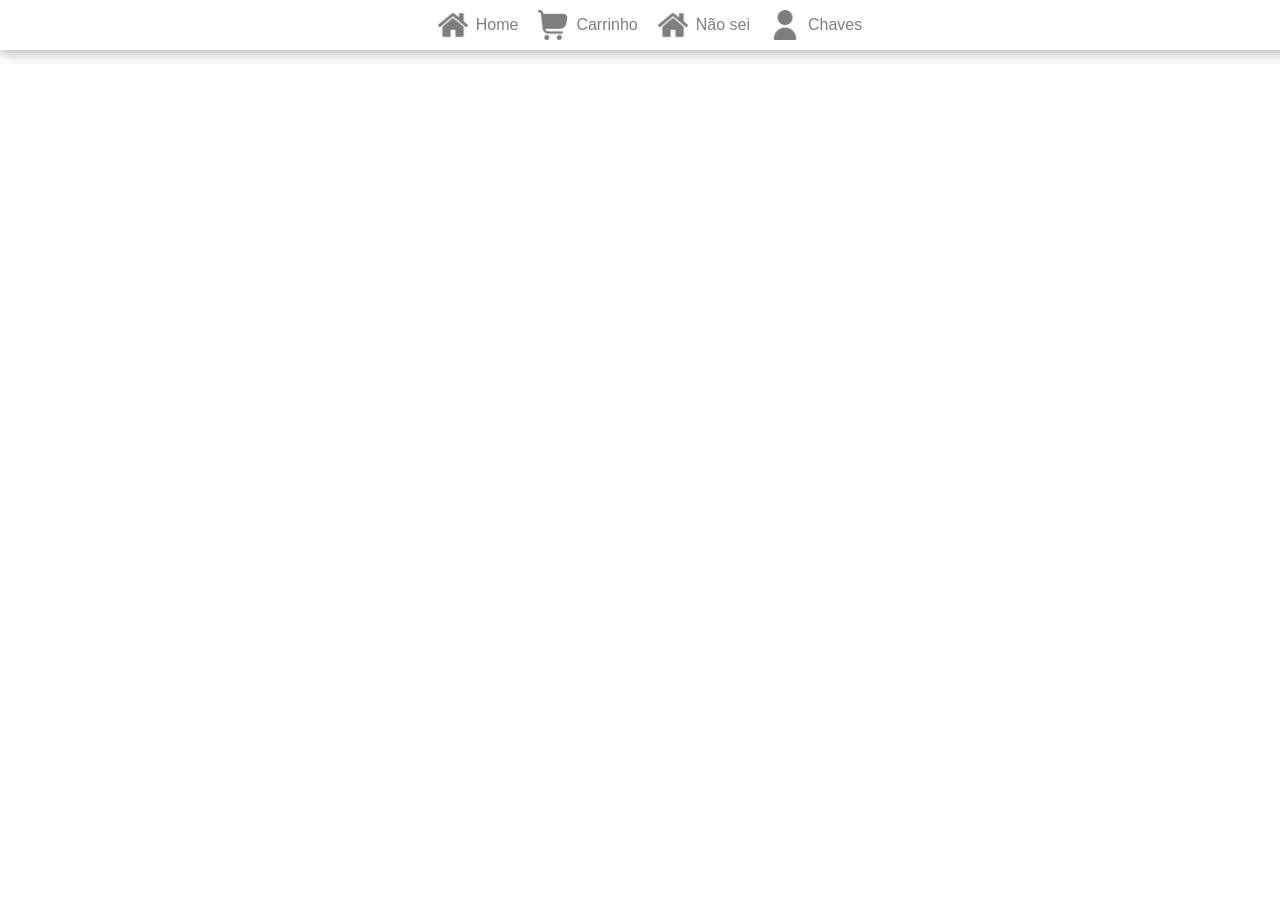
<file: SL04/Contact/index.html>
<!DOCTYPE html>
<html lang="en">
<head>
    <meta charset="UTF-8">
    <meta name="viewport" content="width=device-width, initial-scale=1.0">
    <link rel="stylesheet" href="style.css">
    <title>Contact</title>
</head>
<body>
    <nav>
       <a class="nav-item" href="../home">
        <img class="icons-nav" src="../assets/icons/home.png" alt="">
        <p>Home</p>
       </a>
       <a class="nav-item" href="../Institution">
        <img class="icons-nav" src="../assets/icons/shopping-cart.png" alt="">
        <p>Carrinho</p>
       </a>
        <a class="nav-item" href="../Products">
        <img class="icons-nav" src="../assets/icons/home.png" alt="">
        <p>Não sei</p>
       </a>
       </a>
        <a class="nav-item" href="../Contact">
        <img class="icons-nav" src="../assets/icons/user.png" alt="">
        <p>Chaves</p>
       </a>
    </nav>
    <div id="wrap-open" class="wrap-open" onclick="abrir()">
        <img src="../assets/icons/menu.png" alt="">
    </div>
    <div id="menu-mobile">
        <img onclick="fechar()" src="../assets/icons/logout.png" alt="fechar">
        <a href="../home/">Home</a>
        <a href="../Institution/">Carrinho</a>
        <a href="../Products/">Não sei</a>
        <a href="../Contact/">Chaves</a>
    </div>

    <script src="script.js"></script>
</body>
</html>
</file>
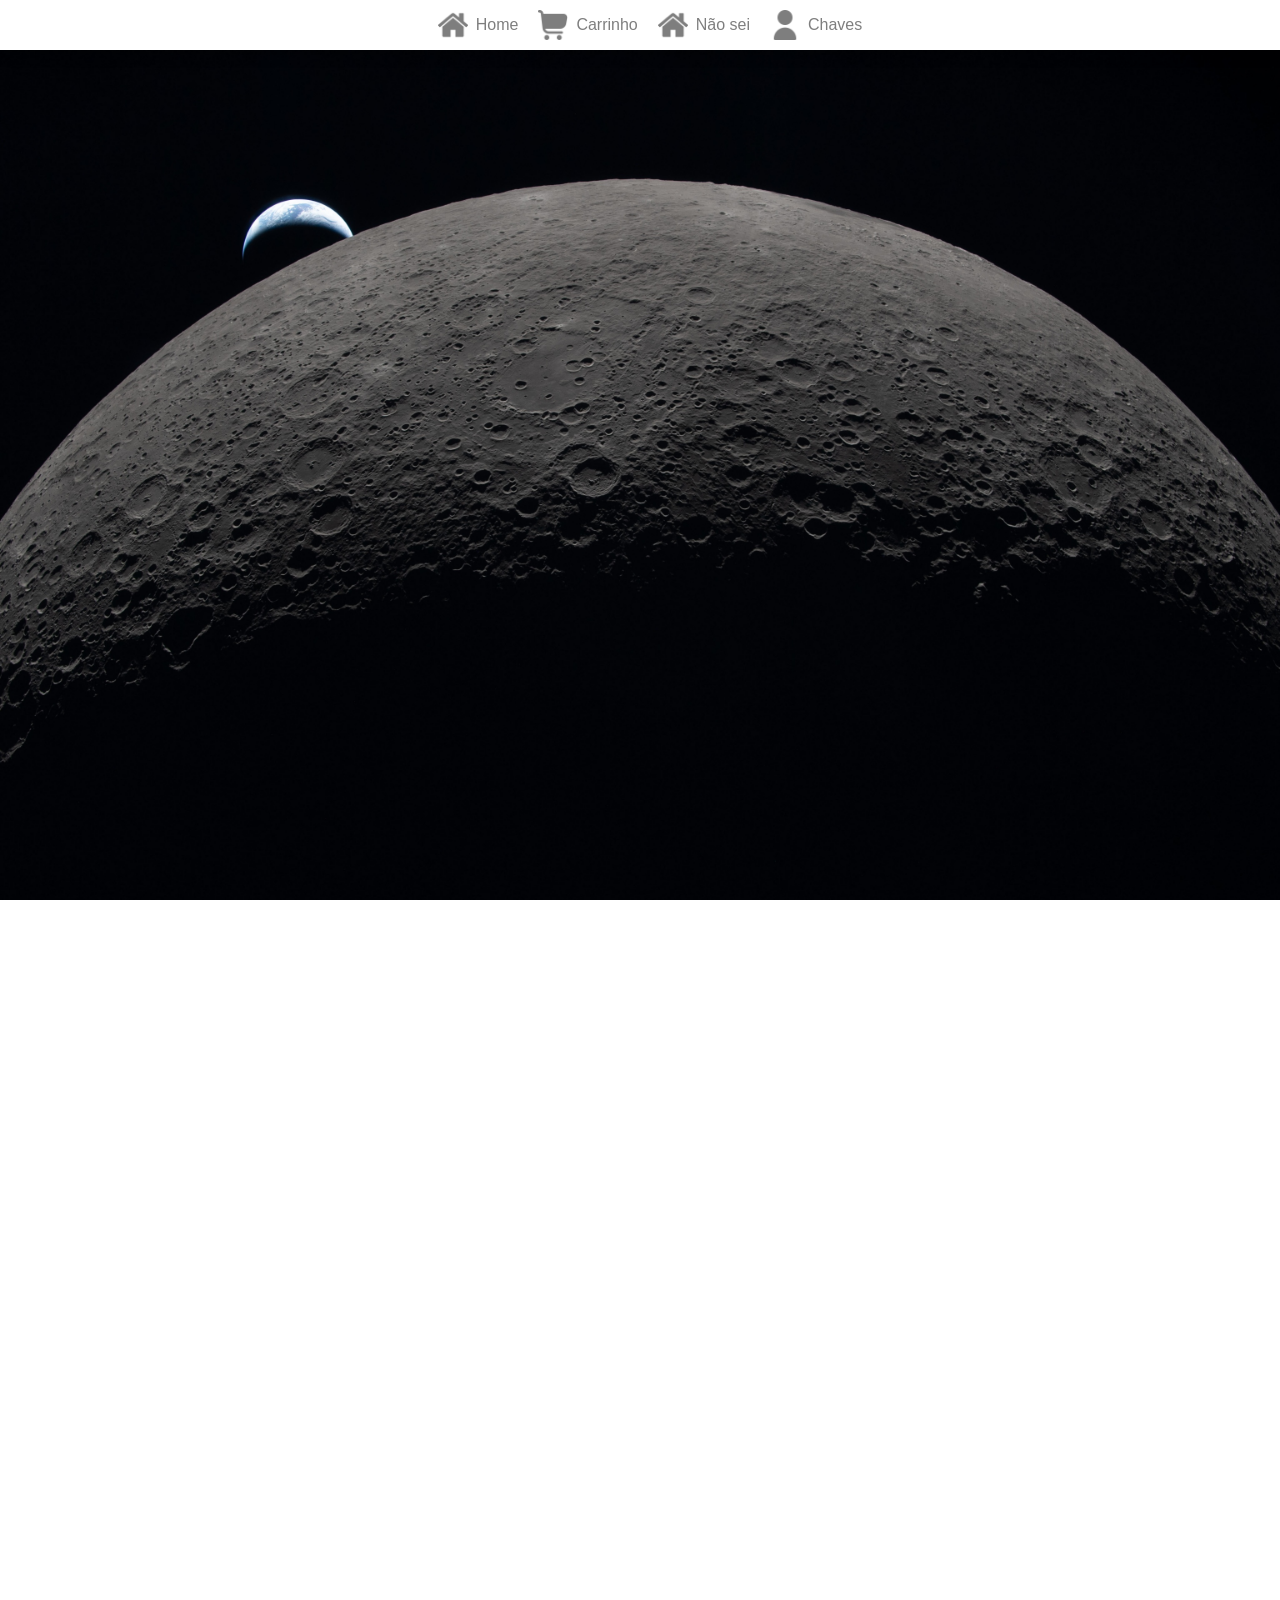
<file: SL04/home/index.html>
<!DOCTYPE html>
<html lang="en">
<head>
    <meta charset="UTF-8">
    <meta name="viewport" content="width=device-width, initial-scale=1.0">
    <title>Site institucional</title>
    <link rel="stylesheet" href="style.css">

</head>
<body>
    <nav>
       <a class="nav-item" href="../home">
        <img class="icons-nav" src="../assets/icons/home.png" alt="">
        <p>Home</p>
       </a>
       <a class="nav-item" href="../Institution">
        <img class="icons-nav" src="../assets/icons/shopping-cart.png" alt="">
        <p>Carrinho</p>
       </a>
        <a class="nav-item" href="../Products">
        <img class="icons-nav" src="../assets/icons/home.png" alt="">
        <p>Não sei</p>
       </a>
       </a>
        <a class="nav-item" href="../Contact">
        <img class="icons-nav" src="../assets/icons/user.png" alt="">
        <p>Chaves</p>
       </a>
    </nav>
    <div id="wrap-open" class="wrap-open" onclick="abrir()">
        <img src="../assets/icons/menu.png" alt="">
    </div>
    <div id="menu-mobile">
        <img onclick="fechar()" src="../assets/icons/logout.png" alt="fechar">
        <a href="../home/">Home</a>
        <a href="../Institution/">Carrinho</a>
        <a href="../Products/">Não sei</a>
        <a href="../Contact/">Chaves</a>
    </div>
    <section class="s1"> 
        
    </section>
    <section class="s2"> 
        
    </section>
    <script src="script.js"></script>

</body>
</html>
</file>
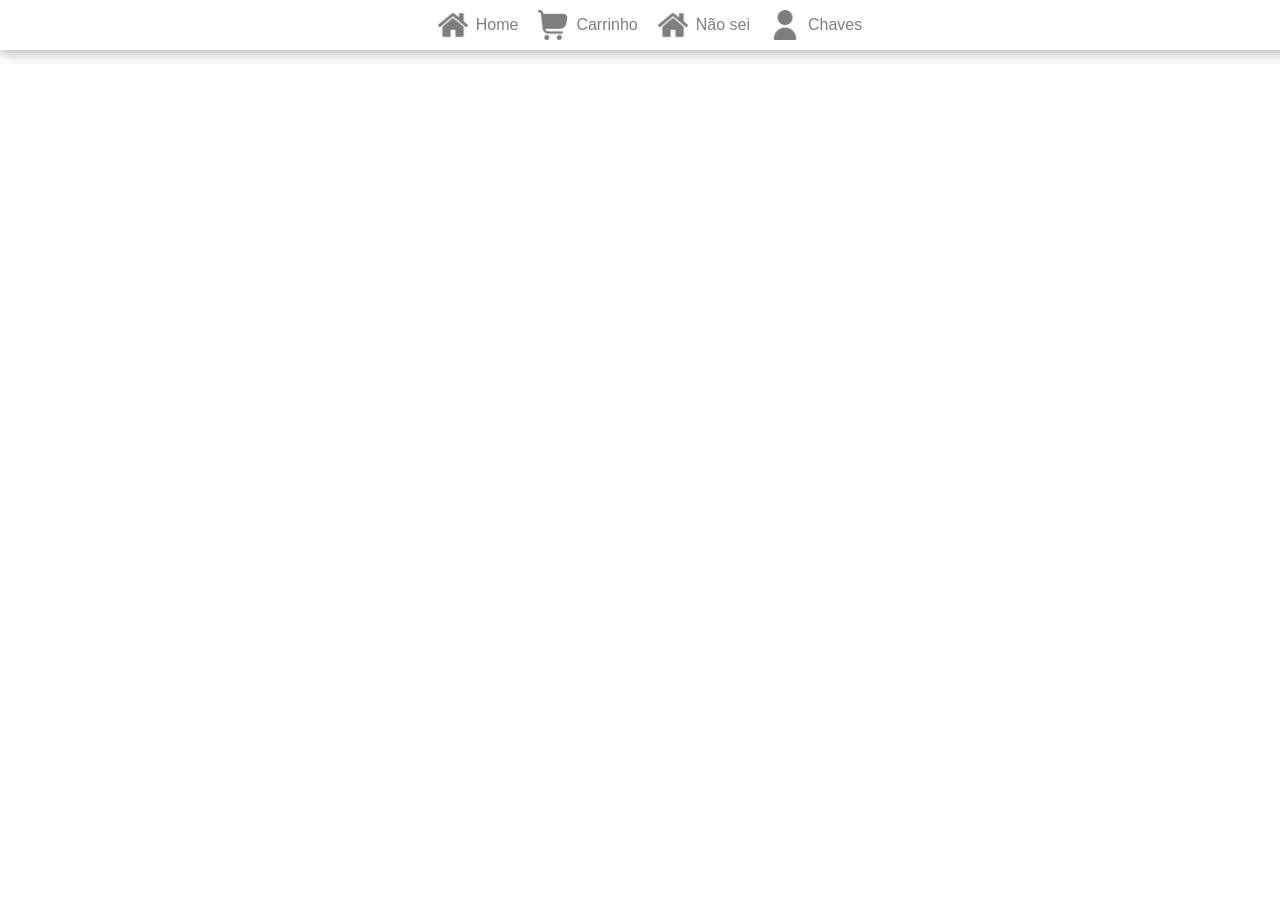
<file: SL04/Products/index.html>
<!DOCTYPE html>
<html lang="en">
<head>
    <meta charset="UTF-8">
    <meta name="viewport" content="width=device-width, initial-scale=1.0">
    <link rel="stylesheet" href="style.css">
    <title>Products</title>
</head>
<body>
    <nav>
       <a class="nav-item" href="../home">
        <img class="icons-nav" src="../assets/icons/home.png" alt="">
        <p>Home</p>
       </a>
       <a class="nav-item" href="../Institution">
        <img class="icons-nav" src="../assets/icons/shopping-cart.png" alt="">
        <p>Carrinho</p>
       </a>
        <a class="nav-item" href="../Products">
        <img class="icons-nav" src="../assets/icons/home.png" alt="">
        <p>Não sei</p>
       </a>
       </a>
        <a class="nav-item" href="../Contact">
        <img class="icons-nav" src="../assets/icons/user.png" alt="">
        <p>Chaves</p>
       </a>
    </nav>
    <div id="wrap-open" class="wrap-open" onclick="abrir()">
        <img src="../assets/icons/menu.png" alt="">
    </div>
    <div id="menu-mobile">
        <img onclick="fechar()" src="../assets/icons/logout.png" alt="fechar">
        <a href="../home/">Home</a>
        <a href="../Institution/">Carrinho</a>
        <a href="../Products/">Não sei</a>
        <a href="../Contact/">Chaves</a>
    </div>

    <script src="script.js"></script>
</body>
</html>
</file>
<file: SL04/Contact/style.css>
* {
    padding: 0%;
    margin: 0%;
}

nav {
    display: flex;
    justify-content: center;
    gap: 20px;
    box-shadow: 0px 3px 13px #0000004f;
    padding: 10px;
    width: 100%;
    position: fixed;
    background-color: rgb(255, 255, 255);
}

.nav-item {
    display: flex;
    align-items: center;
    justify-content: center;
    text-decoration: none;
    gap: 8px;
    color: black;
    opacity: 0.5;
    transition: all 200ms ease-in-out;
}

.nav-item:hover {
    opacity: 1;
}

.icons-nav {
    width: 30px;
    height: auto;
}

.nav-item p {
    font-size: 16px;
    font-family: Arial, Helvetica, sans-serif;

}

.wrap-open,
.wrap-open img {
    display: none;
}

#menu-mobile,
#menu-mobile img {
    display: none;
}

@media (width <=1000px) {
    nav {
        display: none;
    }

    .wrap-open {
        background-color: aliceblue;
        opacity: 0.5;
        width: 50px;
        height: 50px;
        position: absolute;
        right: 10px;
        top: 52px;
        display: flex;
        align-items: center;
        justify-content: center;
        border-radius: 5px;
        transition: all 200ms ease-in-out;
    }

    .wrap-open:hover {
        opacity: 1;
        cursor: pointer;

    }

    .wrap-open img {
        display: flex;
        width: 35px;
    }
    #menu-mobile{
        display: none;
        align-items: center;
        justify-content: center;
        flex-direction: column;
        gap: 20px;
        font-size: 32px;
        height: 100vh;
        animation: deCima 1s ease-in-out;

    }
    #menu-mobile a{
        text-decoration: none;
        font-family: Arial, Helvetica, sans-serif;
        color: black;
        opacity: 0.5;
        transition: all ease-in-out;
    }
    #menu-mobile a:hover{
        opacity: 1;
        font-weight: bold;
    }
    #menu-mobile img{
        display: block;
        width: 35px;
        position: absolute;
        top: 18px;
        right: 18px;
        opacity: 0.5;
        transition: all 200ms ease-in-out;
    }
    #menu-mobile img:hover{
        cursor: pointer;
        opacity: 1;
    }
}

@keyframes deCima {
    0%{
        transform: translateY(-100%);
        opacity: 0;
        height: 0vh;
    }
    50%{
        opacity: 0;
    }
}
</file>
<file: SL04/home/style.css>
* {
    padding: 0%;
    margin: 0%;
}

nav {
    display: flex;
    justify-content: center;
    gap: 20px;
    box-shadow: 0px 3px 13px #0000004f;
    padding: 10px;
    width: 100%;
    position: fixed;
    background-color: rgb(255, 255, 255);
}

.nav-item {
    display: flex;
    align-items: center;
    justify-content: center;
    text-decoration: none;
    gap: 8px;
    color: black;
    opacity: 0.5;
    transition: all 200ms ease-in-out;
}

.nav-item:hover {
    opacity: 1;
}

.icons-nav {
    width: 30px;
    height: auto;
}

.nav-item p {
    font-size: 16px;
    font-family: Arial, Helvetica, sans-serif;

}

.s1 {
    background-image: url('../assets/images/4k.jpg');
    background-position: center;
    background-repeat: no-repeat;
    background-size: cover;
    background-attachment: fixed;
    height: 100vh;
}

.s2 {
    height: 100vh;
}

.wrap-open,
.wrap-open img {
    display: none;
}

#menu-mobile,
#menu-mobile img {
    display: none;
}

@media (width <=1000px) {
    nav {
        display: none;
    }

    .wrap-open {
        background-color: aliceblue;
        opacity: 0.5;
        width: 50px;
        height: 50px;
        position: absolute;
        right: 10px;
        top: 52px;
        display: flex;
        align-items: center;
        justify-content: center;
        border-radius: 5px;
        transition: all 200ms ease-in-out;
    }

    .wrap-open:hover {
        opacity: 1;
        cursor: pointer;

    }

    .wrap-open img {
        display: flex;
        width: 35px;
    }
    #menu-mobile{
        display: none;
        align-items: center;
        justify-content: center;
        flex-direction: column;
        gap: 20px;
        font-size: 32px;
        height: 100vh;
        animation: deCima 1s ease-in-out;

    }
    #menu-mobile a{
        text-decoration: none;
        font-family: Arial, Helvetica, sans-serif;
        color: black;
        opacity: 0.5;
        transition: all ease-in-out;
    }
    #menu-mobile a:hover{
        opacity: 1;
        font-weight: bold;
    }
    #menu-mobile img{
        display: block;
        width: 35px;
        position: absolute;
        top: 18px;
        right: 18px;
        opacity: 0.5;
        transition: all 200ms ease-in-out;
    }
    #menu-mobile img:hover{
        cursor: pointer;
        opacity: 1;
    }
}

@keyframes deCima {
    0%{
        transform: translateY(-100%);
        opacity: 0;
        height: 0vh;
    }
    50%{
        opacity: 0;
    }
}
</file>
<file: SL04/Products/style.css>
* {
    padding: 0%;
    margin: 0%;
}

nav {
    display: flex;
    justify-content: center;
    gap: 20px;
    box-shadow: 0px 3px 13px #0000004f;
    padding: 10px;
    width: 100%;
    position: fixed;
    background-color: rgb(255, 255, 255);
}

.nav-item {
    display: flex;
    align-items: center;
    justify-content: center;
    text-decoration: none;
    gap: 8px;
    color: black;
    opacity: 0.5;
    transition: all 200ms ease-in-out;
}

.nav-item:hover {
    opacity: 1;
}

.icons-nav {
    width: 30px;
    height: auto;
}

.nav-item p {
    font-size: 16px;
    font-family: Arial, Helvetica, sans-serif;

}

.wrap-open,
.wrap-open img {
    display: none;
}

#menu-mobile,
#menu-mobile img {
    display: none;
}

@media (width <=1000px) {
    nav {
        display: none;
    }

    .wrap-open {
        background-color: aliceblue;
        opacity: 0.5;
        width: 50px;
        height: 50px;
        position: absolute;
        right: 10px;
        top: 52px;
        display: flex;
        align-items: center;
        justify-content: center;
        border-radius: 5px;
        transition: all 200ms ease-in-out;
    }

    .wrap-open:hover {
        opacity: 1;
        cursor: pointer;

    }

    .wrap-open img {
        display: flex;
        width: 35px;
    }
    #menu-mobile{
        display: none;
        align-items: center;
        justify-content: center;
        flex-direction: column;
        gap: 20px;
        font-size: 32px;
        height: 100vh;
        animation: deCima 1s ease-in-out;

    }
    #menu-mobile a{
        text-decoration: none;
        font-family: Arial, Helvetica, sans-serif;
        color: black;
        opacity: 0.5;
        transition: all ease-in-out;
    }
    #menu-mobile a:hover{
        opacity: 1;
        font-weight: bold;
    }
    #menu-mobile img{
        display: block;
        width: 35px;
        position: absolute;
        top: 18px;
        right: 18px;
        opacity: 0.5;
        transition: all 200ms ease-in-out;
    }
    #menu-mobile img:hover{
        cursor: pointer;
        opacity: 1;
    }
}

@keyframes deCima {
    0%{
        transform: translateY(-100%);
        opacity: 0;
        height: 0vh;
    }
    50%{
        opacity: 0;
    }
}
</file>
